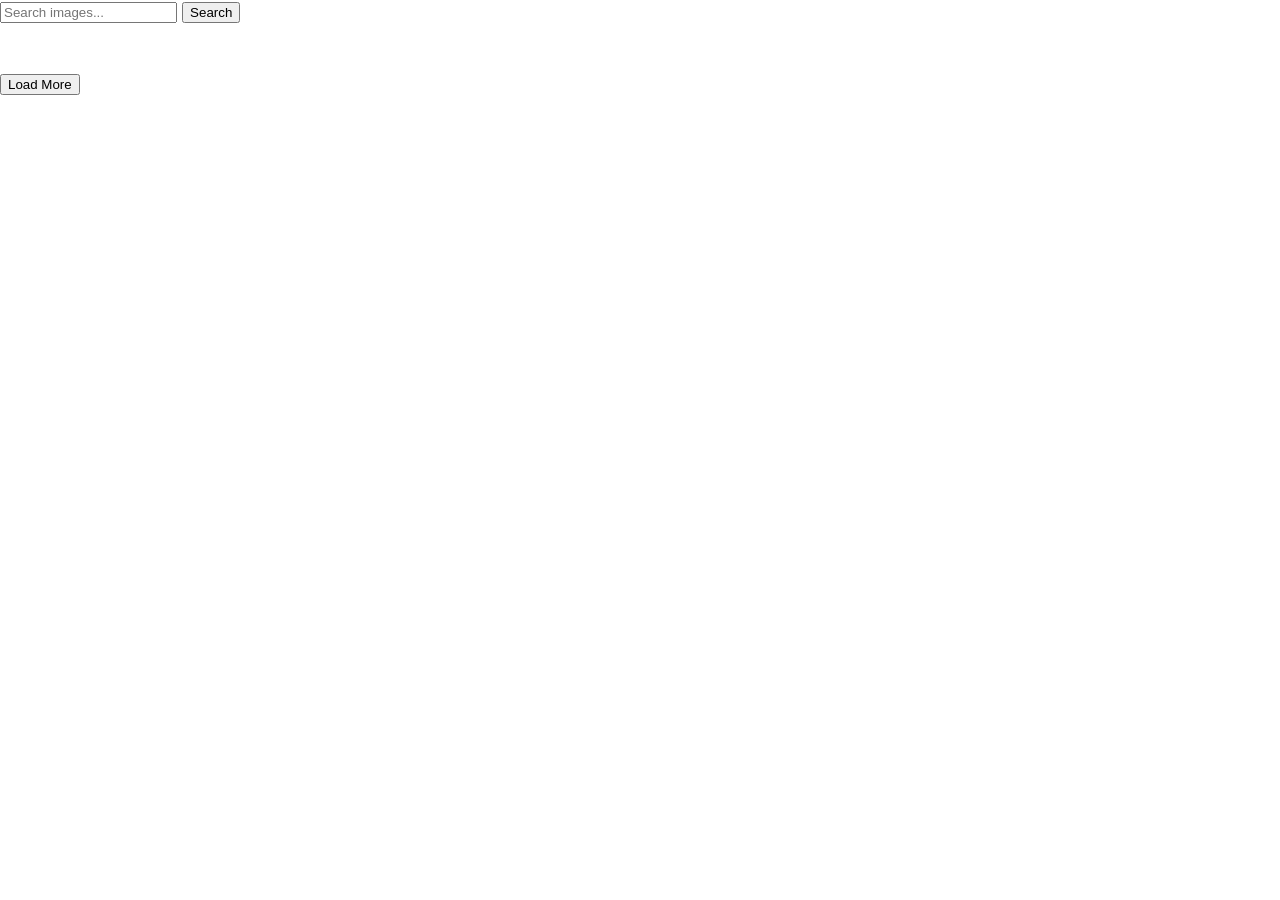
<file: src/index.html>
<!DOCTYPE html>
<html lang="en">
  <head>
    <meta charset="UTF-8" />
    <link rel="icon" type="image/svg+xml" href="/favicon.svg" />
    <meta name="viewport" content="width=device-width, initial-scale=1.0" />
    <title>Vanilla App Template</title>
    <link rel="stylesheet" href="./css/styles.css" />
  </head>
  <body>
    

    <main>
      <form class="form">
        <label>
          <input type="text" name="search-text" placeholder="Search images... " required>
        </label>
        <button type="submit ">Search</button>
      </form>
      <!-- <div class="js-loader"></div> -->
      
      <ul class="gallery"></ul>
      <button class="js-btn-loadmore " type="button">Load More</button>
      <div class="js-loader"></div>
    
    </main>

    

    <script type="module" src="./main.js"></script>
  </body>
</html>
</file>
<file: src/css/styles.css>
/**
  |============================
  | include css partials with
  | default @import url()
  |============================
*/
/* Common styles */
@import url('./reset.css');
@import url('./base.css');
@import url('./container.css');

.hidden{
  display: none;
  opacity: 0;
}
.loader {
  width: 48px;
  height: 48px;
  border-radius: 50%;
  position: relative;
  animation: rotate 1s linear infinite
}

.loader::before,
.loader::after {
  content: "";
  box-sizing: border-box;
  position: absolute;
  inset: 0px;
  border-radius: 50%;
  border: 5px solid #FFF;
  animation: prixClipFix 2s linear infinite;
}

.loader::after {
  border-color: #FF3D00;
  animation: prixClipFix 2s linear infinite, rotate 0.5s linear infinite reverse;
  inset: 6px;
}

@keyframes rotate {
  0% {
    transform: rotate(0deg)
  }

  100% {
    transform: rotate(360deg)
  }
}

@keyframes prixClipFix {
  0% {
    clip-path: polygon(50% 50%, 0 0, 0 0, 0 0, 0 0, 0 0)
  }

  25% {
    clip-path: polygon(50% 50%, 0 0, 100% 0, 100% 0, 100% 0, 100% 0)
  }

  50% {
    clip-path: polygon(50% 50%, 0 0, 100% 0, 100% 100%, 100% 100%, 100% 100%)
  }

  75% {
    clip-path: polygon(50% 50%, 0 0, 100% 0, 100% 100%, 0 100%, 0 100%)
  }

  100% {
    clip-path: polygon(50% 50%, 0 0, 100% 0, 100% 100%, 0 100%, 0 0)
  }
}

.gallery {
  display: flex;
  flex-direction: row;
  justify-content: center;
  flex-wrap: wrap;
  gap: 24px;
  list-style-type: none;
  padding: 0;
  margin-bottom: 24px;
}

.gallery-item {
  display: flex;
  flex-direction: column;
  width: calc((100% - 4 * 24px)/5);
}

.gallery-image {
  display: block;
  object-fit: cover;
  width: 100%;
  height: 100%;
}

.form {
  margin-bottom: 24px;
}


.list-info {
  display: flex;
  border-bottom: 1px solid #808080;
  border-left: 1px solid #808080;
  border-right: 1px solid #808080;
  width: 100%;
  height: 100%;
  background: #fff;
  gap: 17px;
  justify-content: center;
}

.item-info {
  width: 48px;
  height: 40px;
}

.item-title {
  font-family: var(--font-family);
  font-weight: 600;
  font-size: 12px;
  line-height: 133%;
  letter-spacing: 0.04em;
  color: #2e2f42;
}

.item-text {
  font-family: var(--font-family);
  font-weight: 400;
  font-size: 12px;
  line-height: 200%;
  letter-spacing: 0.04em;
  color: #2e2f42;
}
</file>
